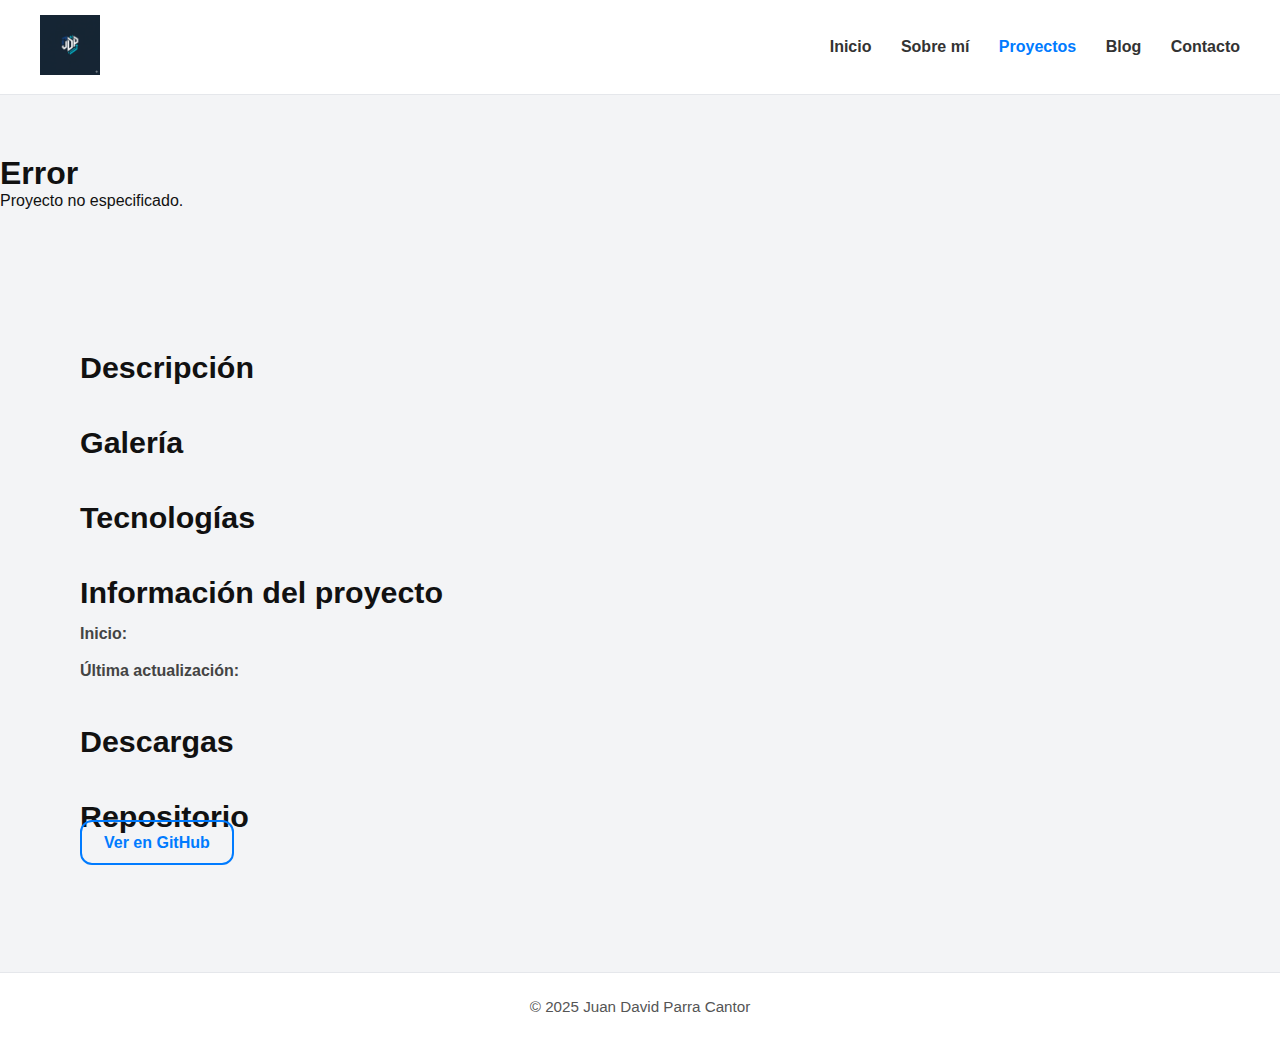
<file: projects/project.html>
<!DOCTYPE html>
<html lang="es">
<head>
    <meta charset="UTF-8">
    <title>Proyecto — Juan David Parra Cantor</title>
    <meta name="viewport" content="width=device-width, initial-scale=1.0">

    <link rel="stylesheet" href="../assets/css/theme.css">
    <link rel="stylesheet" href="../assets/css/styles.css">

    <!-- Favicon -->
    <link rel="icon" href="../assets/img/favicon/favicon.ico" type="image/x-icon">
</head>

<body>
    <div class="page-wrapper">

        <!-- HEADER -->
        <header class="header">
            <div class="header-container">
                <a href="../index.html">
                    <img src="../assets/img/perfil/logo.png" alt="Logo" class="logo">
                </a>

                <nav class="nav">
                    <a href="../index.html">Inicio</a>
                    <a href="../about.html">Sobre mí</a>
                    <a href="../projects.html" class="active">Proyectos</a>
                    <a href="../blog.html">Blog</a>
                    <a href="../contacto.html">Contacto</a>
                </nav>
            </div>
        </header>

        <!-- CONTENIDO PRINCIPAL -->
        <main>

            <!-- Hero del proyecto -->
            <section class="project-hero">
                <div class="project-hero-container">

                    <h1 id="projectTitle">Cargando proyecto...</h1>
                    <p id="projectShortDescription"></p>

                </div>
            </section>

            <!-- Contenido del proyecto -->
            <section class="project-content">

                <!-- Descripción -->
                <div class="project-section">
                    <h2>Descripción</h2>
                    <p id="projectDescription"></p>
                </div>

                <div class="project-section" id="projectGallerySection">
                    <h2>Galería</h2>
                    <div id="projectGallery" class="project-gallery"></div>
                </div>

                <!-- Tecnologías -->
                <div class="project-section">
                    <h2>Tecnologías</h2>
                    <ul id="projectTechnologies"></ul>
                </div>

                <div class="project-section">
                    <h2>Información del proyecto</h2>
                    <p><strong>Inicio:</strong> <span id="projectStartDate"></span></p>
                    <p><strong>Última actualización:</strong> <span id="projectLastUpdate"></span></p>
                </div>

                <!-- Descargas (se llenará luego) -->
                <div class="project-section" id="projectDownloadsSection">
                    <h2>Descargas</h2>
                    <div id="projectDownloads"></div>
                </div>

                <!-- Repositorio -->
                <div class="project-section">
                    <h2>Repositorio</h2>
                    <a id="projectRepository" href="#" target="_blank" class="btn-secondary">
                        Ver en GitHub
                    </a>
                </div>

            </section>

        </main>

        <!-- FOOTER -->
        <footer class="footer">
            <p class="footer-texto">© 2025 Juan David Parra Cantor</p>
        </footer>

    </div>

    <!-- JS del proyecto -->
    <script src="../assets/js/project.js"></script>
</body>
</html>
</file>
<file: assets/css/theme.css>
/* ============================================================
    THEME.CSS — Variables de Marca (Brand Tokens)
    Autor: Juan David Parra Cantor
    Fecha: 15 de Diciembre de 2025
   ============================================================ */

:root {
    /* 🎨 Colores principales */
    --color-primary: #007bff;
    --color-primary-dark: #005fcc;

    --color-text: #111;
    --color-text-light: #333;
    --color-muted: #555;

    --color-bg: #f3f4f6;
    --color-white: #ffffff;
    --color-border: #e5e7eb;

    --shadow-soft: 0 4px 20px rgba(0,0,0,0.08);
    --shadow-strong: 0 8px 25px rgba(0,0,0,0.15);

    /* 🔠 Tipografías */
    --font-title: 'Bricolage Grotesque', sans-serif;
    --font-body: 'Myriad Bengali', sans-serif;
    --font-accent: 'Dancing Script', cursive;

    /* 📏 Espaciado (simples pero escalables) */
    --space-xs: 4px;
    --space-sm: 8px;
    --space-md: 16px;
    --space-lg: 24px;
    --space-xl: 32px;
    --space-xxl: 48px;

    /* 🌐 Bordes */
    --radius-sm: 8px;
    --radius-md: 12px;

    /* 🎚️ Transiciones */
    --transition-fast: 0.2s;
    --transition-medium: 0.3s;
}
</file>
<file: assets/css/styles.css>
/* ==========================================================
    STYLES.CSS — Estilos globales, layout y componentes
    Autor: Juan David Parra Cantor
    Fecha: 15 de Diciembre de 2025
   ========================================================== */

/* RESET */
* {
    margin: 0;
    padding: 0;
    box-sizing: border-box;
}

body {
    font-family: var(--font-title);
    background-color: var(--color-bg);
    color: var(--color-text);
}

/* HEADER */
.header {
    background: var(--color-white);
    padding: 15px 40px;
    border-bottom: 1px solid var(--color-border);
    position: sticky;
    top: 0;
    z-index: 10;
}

.header-container {
    max-width: 1200px;
    margin: auto;
    display: flex;
    justify-content: space-between;
    align-items: center;
}

.logo {
    height: 60px;
}

.nav a {
    margin-left: 25px;
    text-decoration: none;
    font-weight: 600;
    color: var(--color-text-light);
    transition: var(--transition-medium);
}

.nav a:hover,
.nav .active {
    color: var(--color-primary);
}

/* HERO */
.hero {
    display: flex;
    align-items: center;
    justify-content: space-between;
    padding: 80px 40px;
    max-width: 1200px;
    margin: auto;
}

.hero-text {
    max-width: 600px;
}

.hero-text h1 {
    font-size: 3rem;
    font-weight: 700;
    font-family: var(--font-title);
}

.hero-text h1 span {
    color: var(--color-primary);
}

.hero-text p {
    margin-top: 15px;
    font-size: 1.2rem;
    color: var(--color-muted);
    font-family: var(--font-body);
}

.hero-buttons {
    margin-top: 25px;
}

/* BOTONES */
.btn-primary,
.btn-secondary {
    padding: 12px 22px;
    border-radius: var(--radius-md);
    font-weight: 600;
    text-decoration: none;
    transition: var(--transition-medium);
}

.btn-primary {
    background: var(--color-primary);
    color: var(--color-white);
    margin-right: 10px;
}

.btn-primary:hover {
    background: var(--color-primary-dark);
}

.btn-secondary {
    border: 2px solid var(--color-primary);
    color: var(--color-primary);
}

.btn-secondary:hover {
    background: var(--color-primary);
    color: var(--color-white);
}

/* HERO IMG */
.hero-image img {
    width: 420px;
    border-radius: var(--radius-md);
    box-shadow: var(--shadow-strong);
}

/* PROYECTOS DESTACADOS */
.highlight {
    margin-top: 80px;
    text-align: center;
    padding-bottom: 80px;
}

.highlight h2 {
    font-size: 2.3rem;
    font-family: var(--font-title);
}

.cards {
    margin-top: 40px;
    display: flex;
    justify-content: center;
    gap: 25px;
    flex-wrap: wrap;
}

.card {
    background: var(--color-white);
    width: 300px;
    padding: 25px;
    border-radius: var(--radius-md);
    box-shadow: var(--shadow-soft);
    text-align: left;
}

.card h3 {
    font-size: 1.4rem;
    font-family: var(--font-title);
}

.card p {
    margin: 10px 0;
    color: var(--color-muted);
    font-family: var(--font-body);
}

.card-btn {
    display: inline-block;
    margin-top: 10px;
    color: var(--color-primary);
    font-weight: 600;
    text-decoration: none;
    transition: var(--transition-fast);
}

.card-btn:hover {
    text-decoration: underline;
}

/* ================================
    PROJECT TEMPLATE
================================ */

/* Mismo hero pero con menos padding */
.project-hero {
    padding-top: 60px;
    padding-bottom: 40px;
}

/* Contenido general del proyecto */
.project-content {
    max-width: 1200px;
    margin: auto;
    padding: 60px 40px;
}

.project-content h2 {
    font-size: 1.9rem;
    margin-top: 40px;
}

.project-content p {
    margin-top: 10px;
    color: #444;
    line-height: 1.7;
}

/* Listas coherentes con tu diseño */
.project-list {
    margin-top: 10px;
    color: #444;
    padding-left: 20px;
    line-height: 1.7;
}

/* Galería */
.gallery {
    display: flex;
    flex-wrap: wrap;
    gap: 20px;
    margin-top: 20px;
}

.gallery img {
    width: 300px;
    border-radius: 12px;
    box-shadow: 0 4px 15px rgba(0,0,0,0.1);
}

/* Estado del proyecto */
.project-status {
    margin-top: 10px;
    font-weight: 600;
}

/* ============================
   ESTILOS PARA LOS POSTS
   ============================ */

.blog-post-container {
    max-width: 900px;
    margin: 60px auto;
    padding: 0 20px;
}

.blog-post {
    background: white;
    padding: 40px;
    border-radius: 12px;
    box-shadow: 0 4px 20px rgba(0,0,0,0.08);
}

.post-title {
    font-size: 2.3rem;
    font-weight: 700;
}

.post-meta {
    margin-top: 8px;
    color: #666;
    font-size: 0.95rem;
}

.post-cover {
    width: 100%;
    margin: 25px 0;
    border-radius: 12px;
}

.post-content {
    margin-top: 25px;
    line-height: 1.75;
    color: #444;
    font-size: 1.1rem;
}

.post-content h2 {
    margin-top: 30px;
    font-size: 1.6rem;
}

.post-content p {
    margin: 15px 0;
}

/* ==========================================================
    FOOTER — Estilo global del sitio
   ========================================================== */

.footer {
    background: var(--color-white);
    border-top: 1px solid var(--color-border);
    padding: 25px 20px;
    text-align: center;
    margin-top: 60px;
}

.footer-texto {
    font-size: 0.95rem;
    color: var(--color-muted);
    font-family: var(--font-body);
}


/* ==========================================================
    404.HTML — Página de error
    Estilos específicos para la vista de página no encontrada
   ========================================================== */

.error-404 {
    min-height: calc(100vh - 120px);
    display: flex;
    align-items: center;
    justify-content: center;
    padding: 40px 20px;
}

.error-contenido {
    text-align: center;
    max-width: 520px;
}

.error-codigo {
    font-size: 6rem;
    font-family: var(--font-title);
    color: var(--color-primary);
    margin-bottom: 10px;
}

.error-titulo {
    font-size: 2rem;
    font-family: var(--font-title);
    margin-bottom: 10px;
}

.error-descripcion {
    font-family: var(--font-body);
    color: var(--color-muted);
    margin-bottom: 30px;
    line-height: 1.6;
}

.error-acciones {
    display: flex;
    justify-content: center;
    gap: 15px;
    flex-wrap: wrap;
}
</file>
